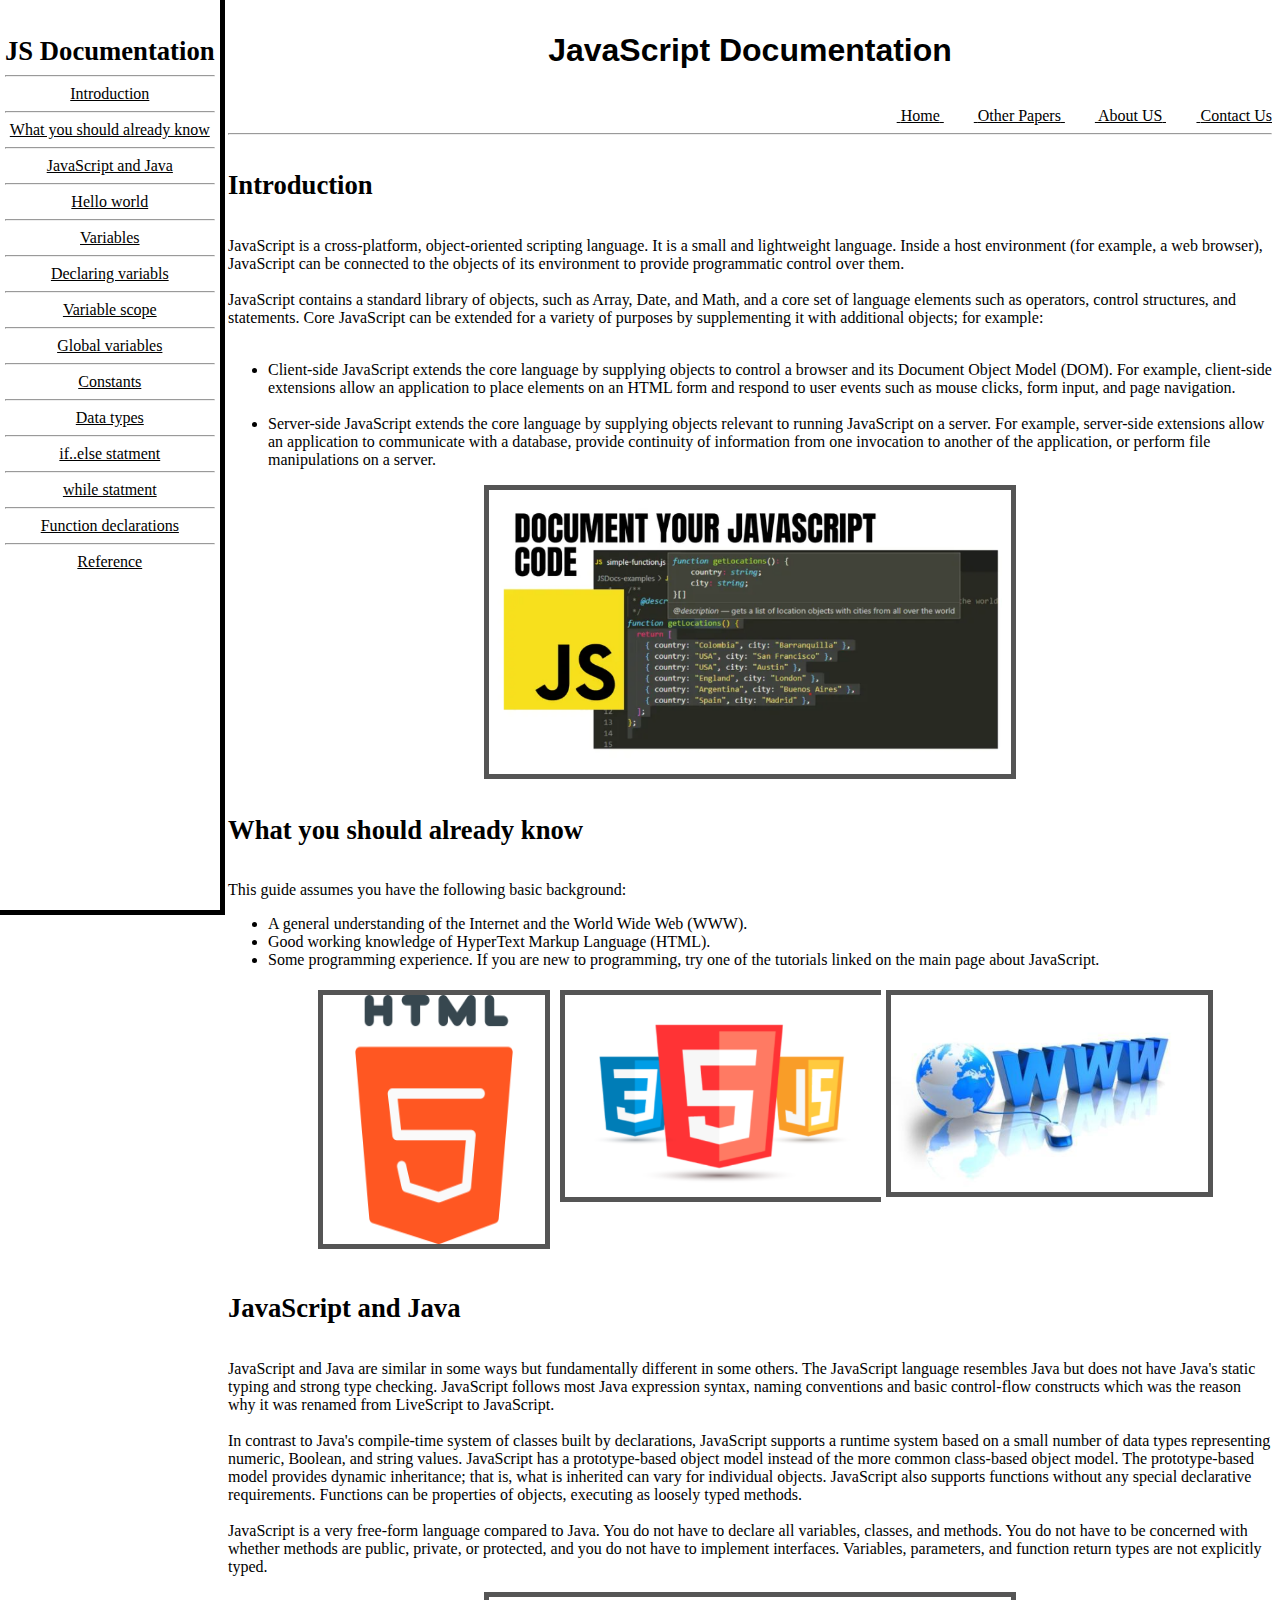
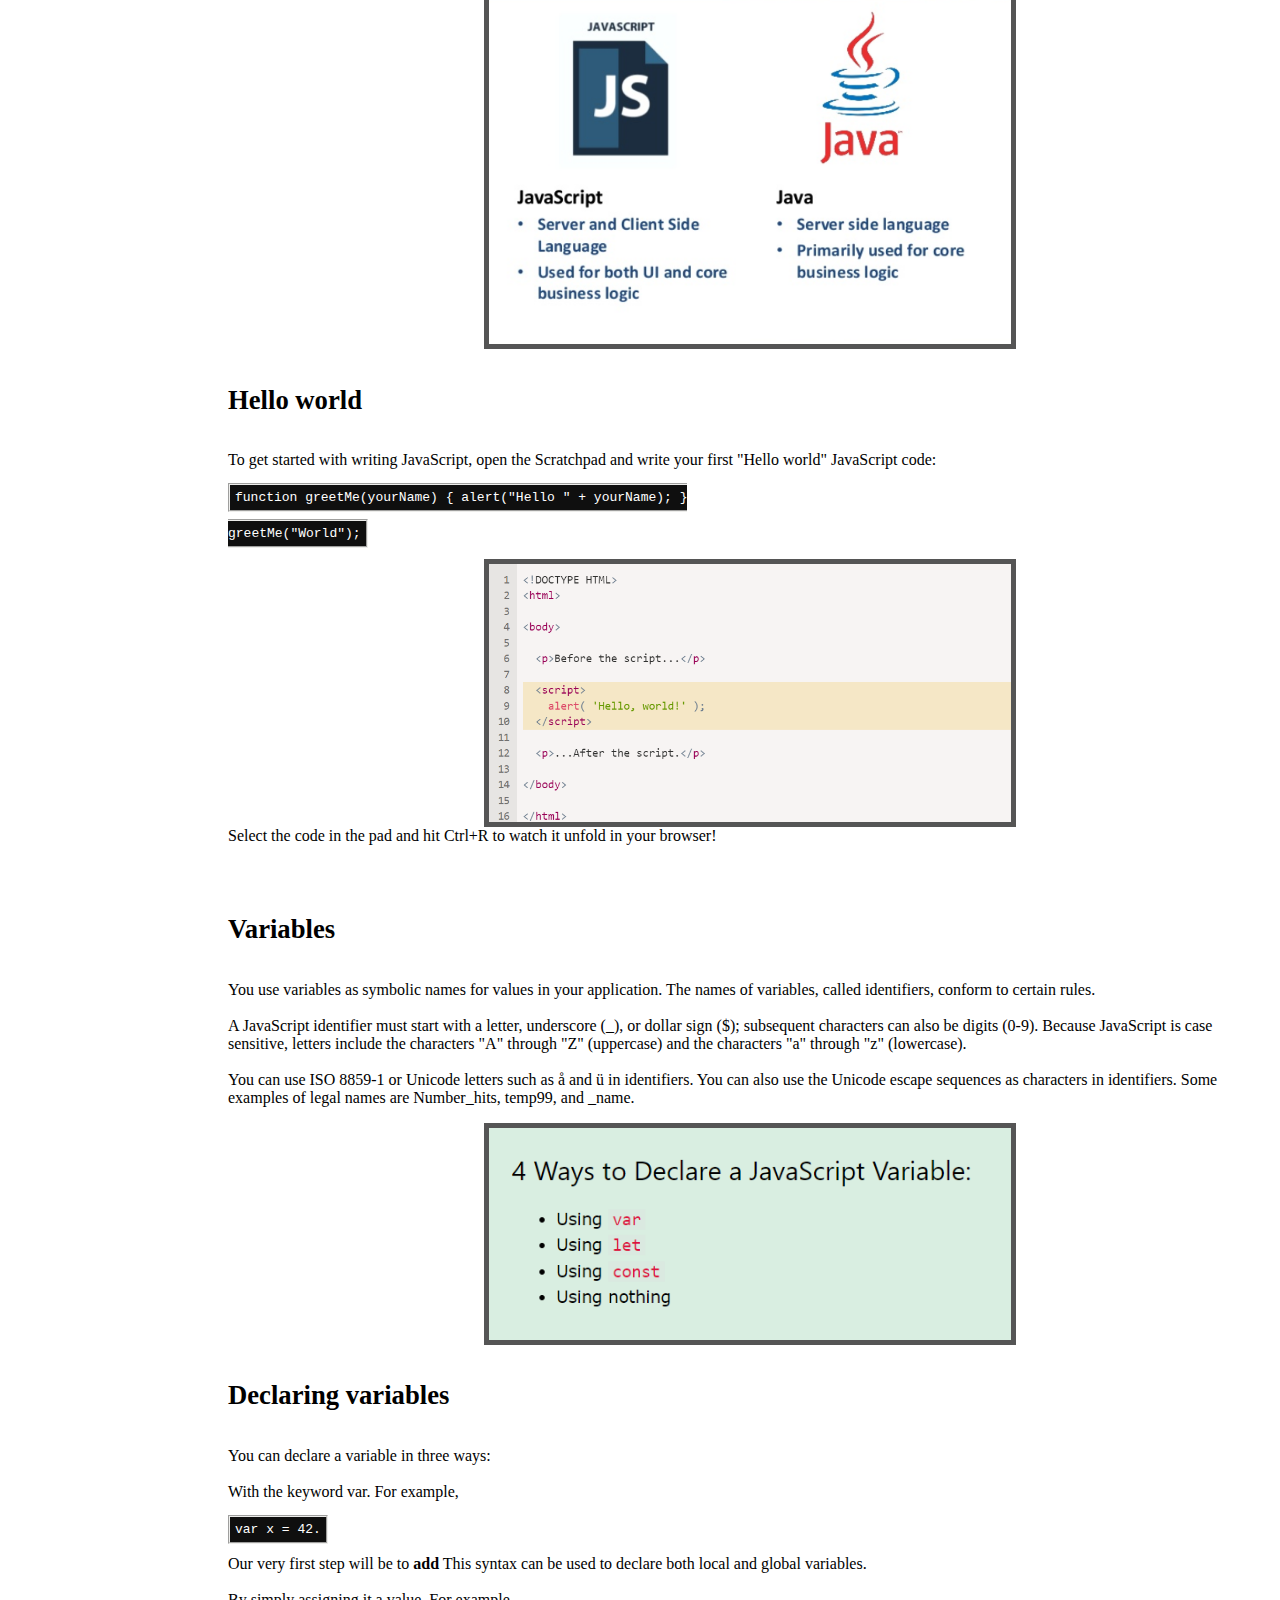
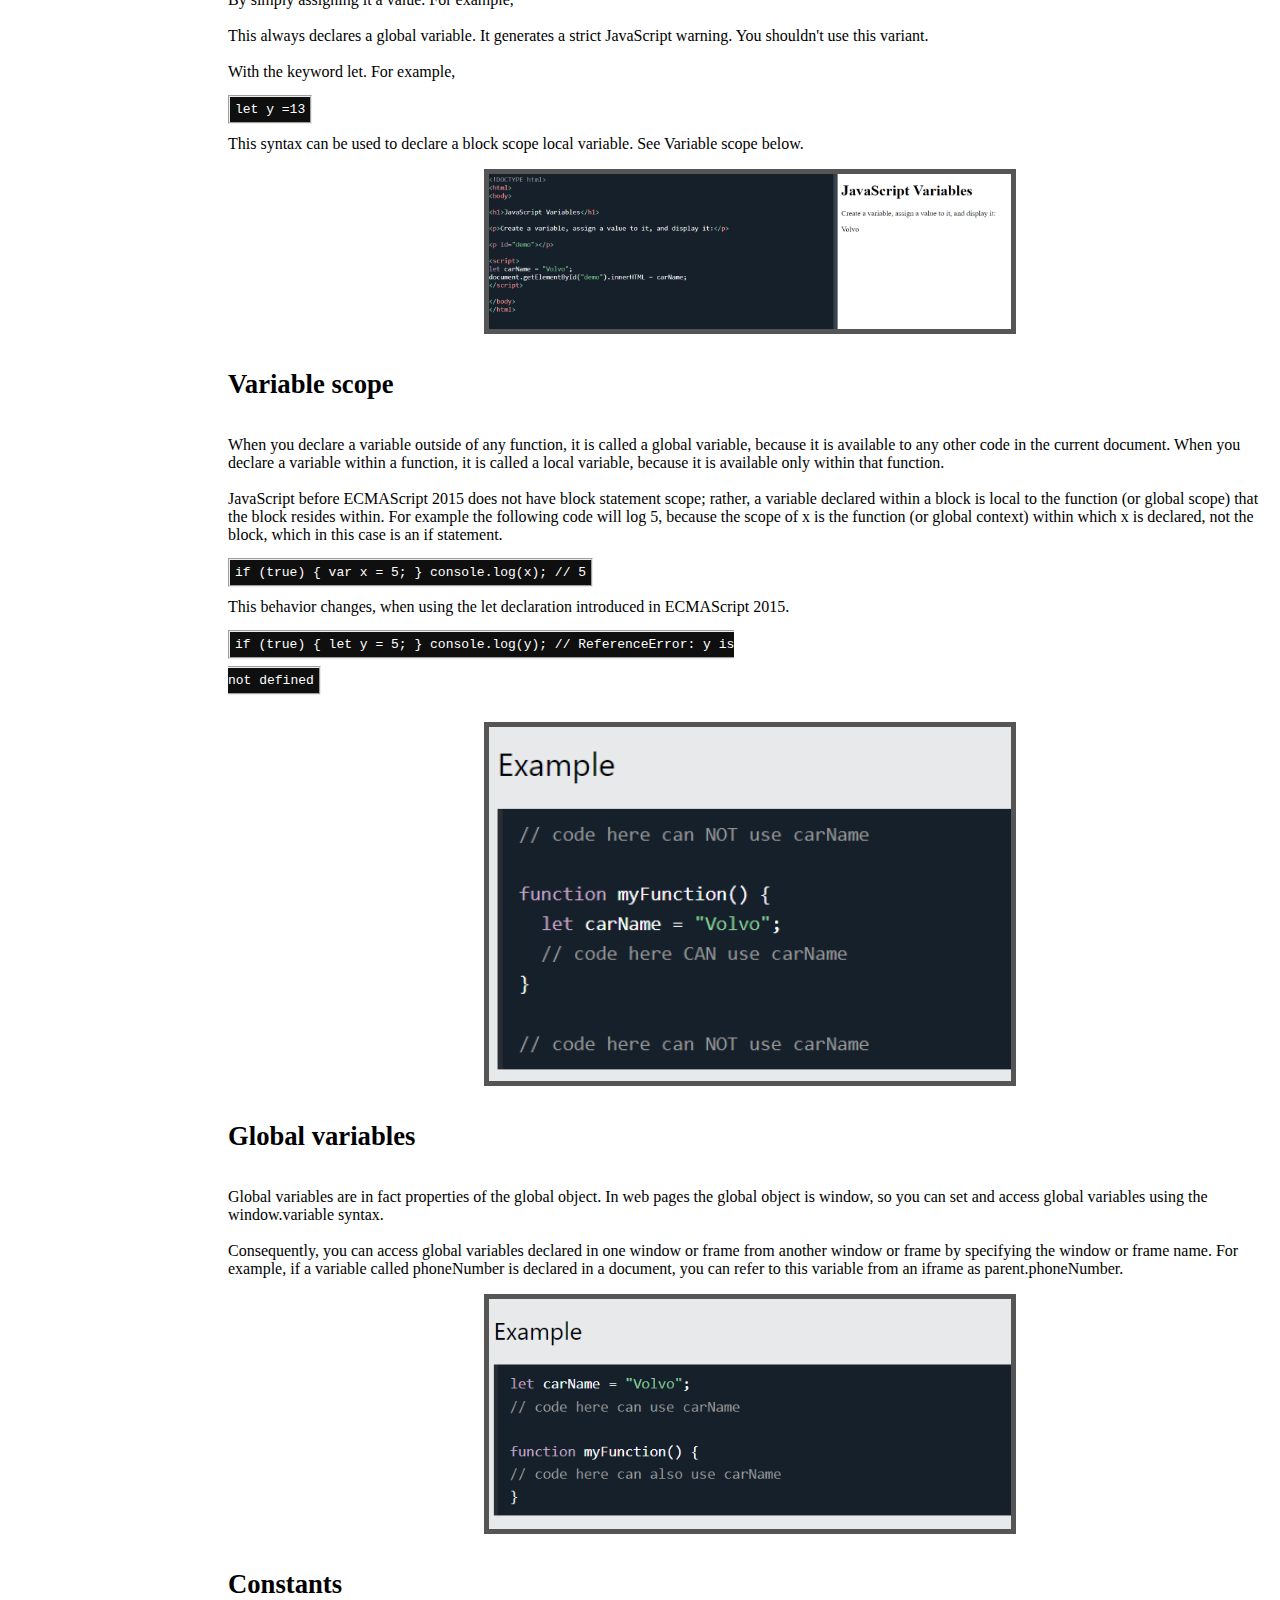
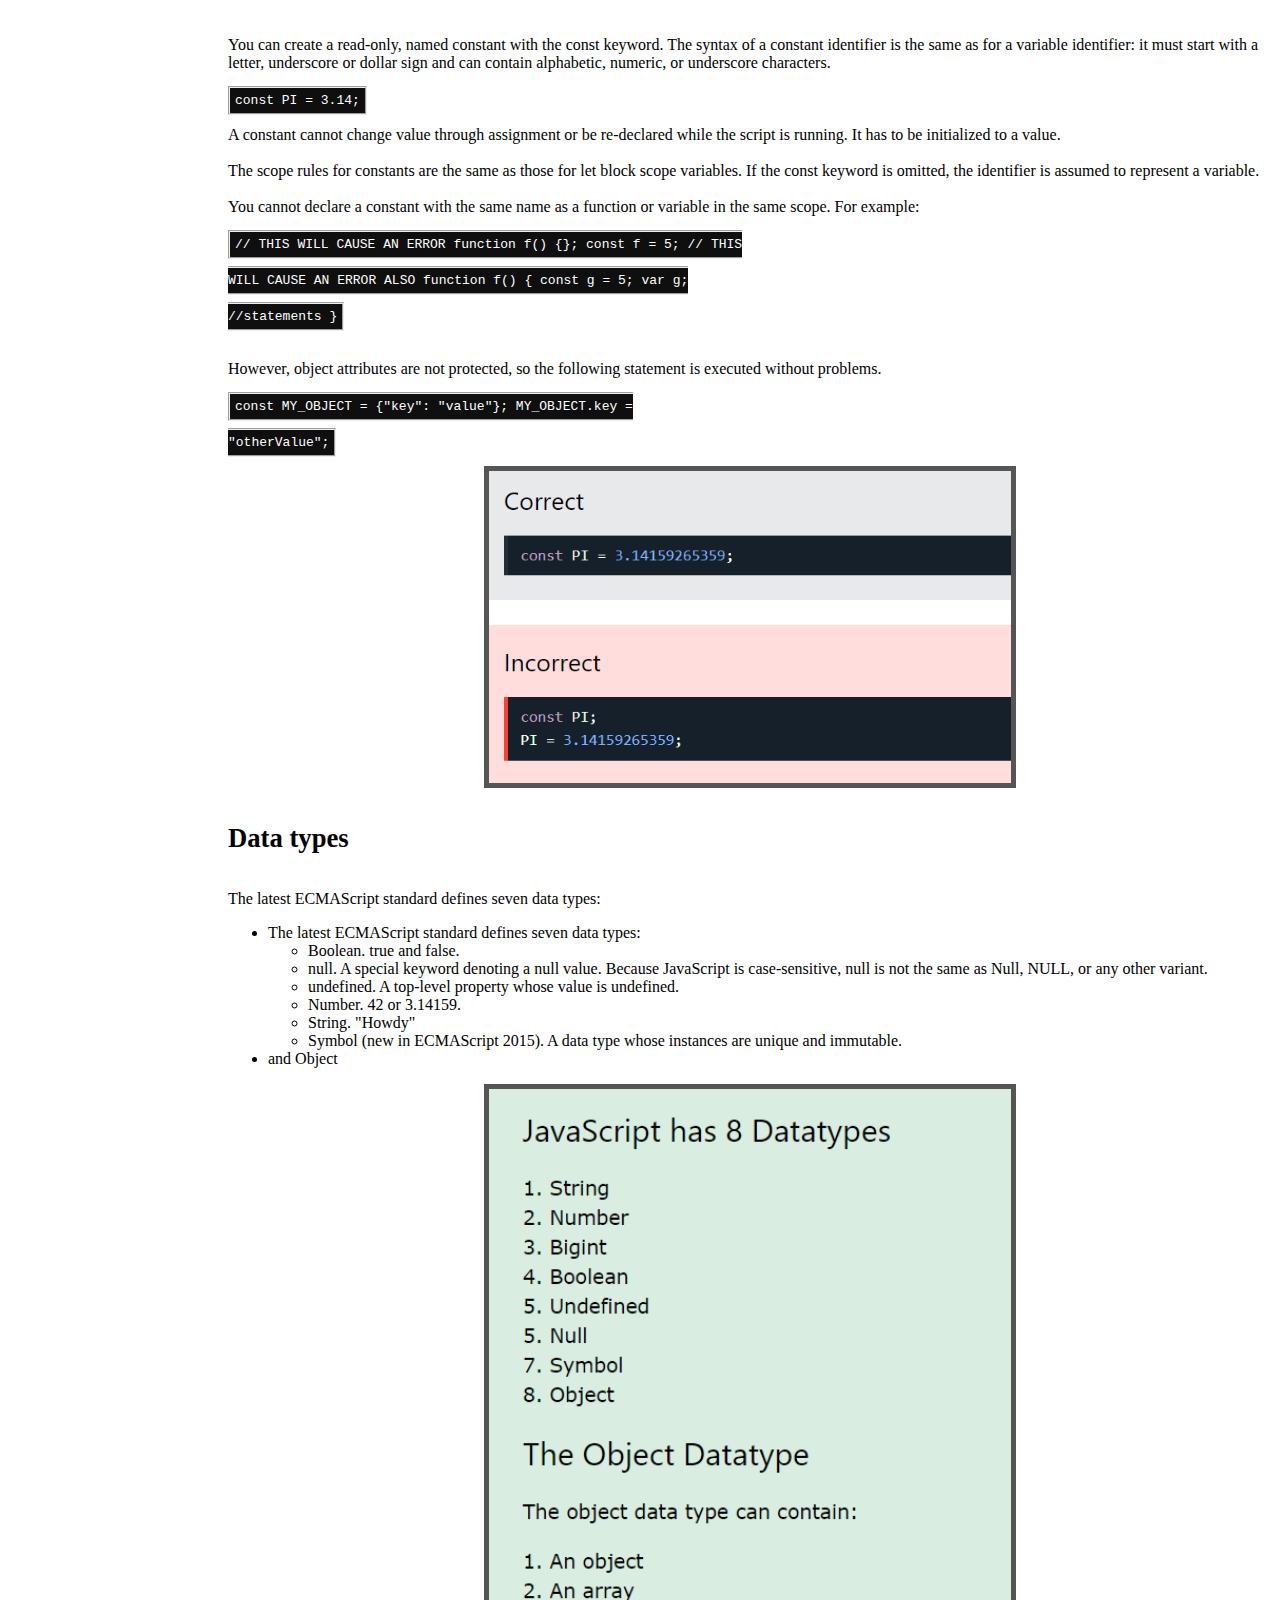
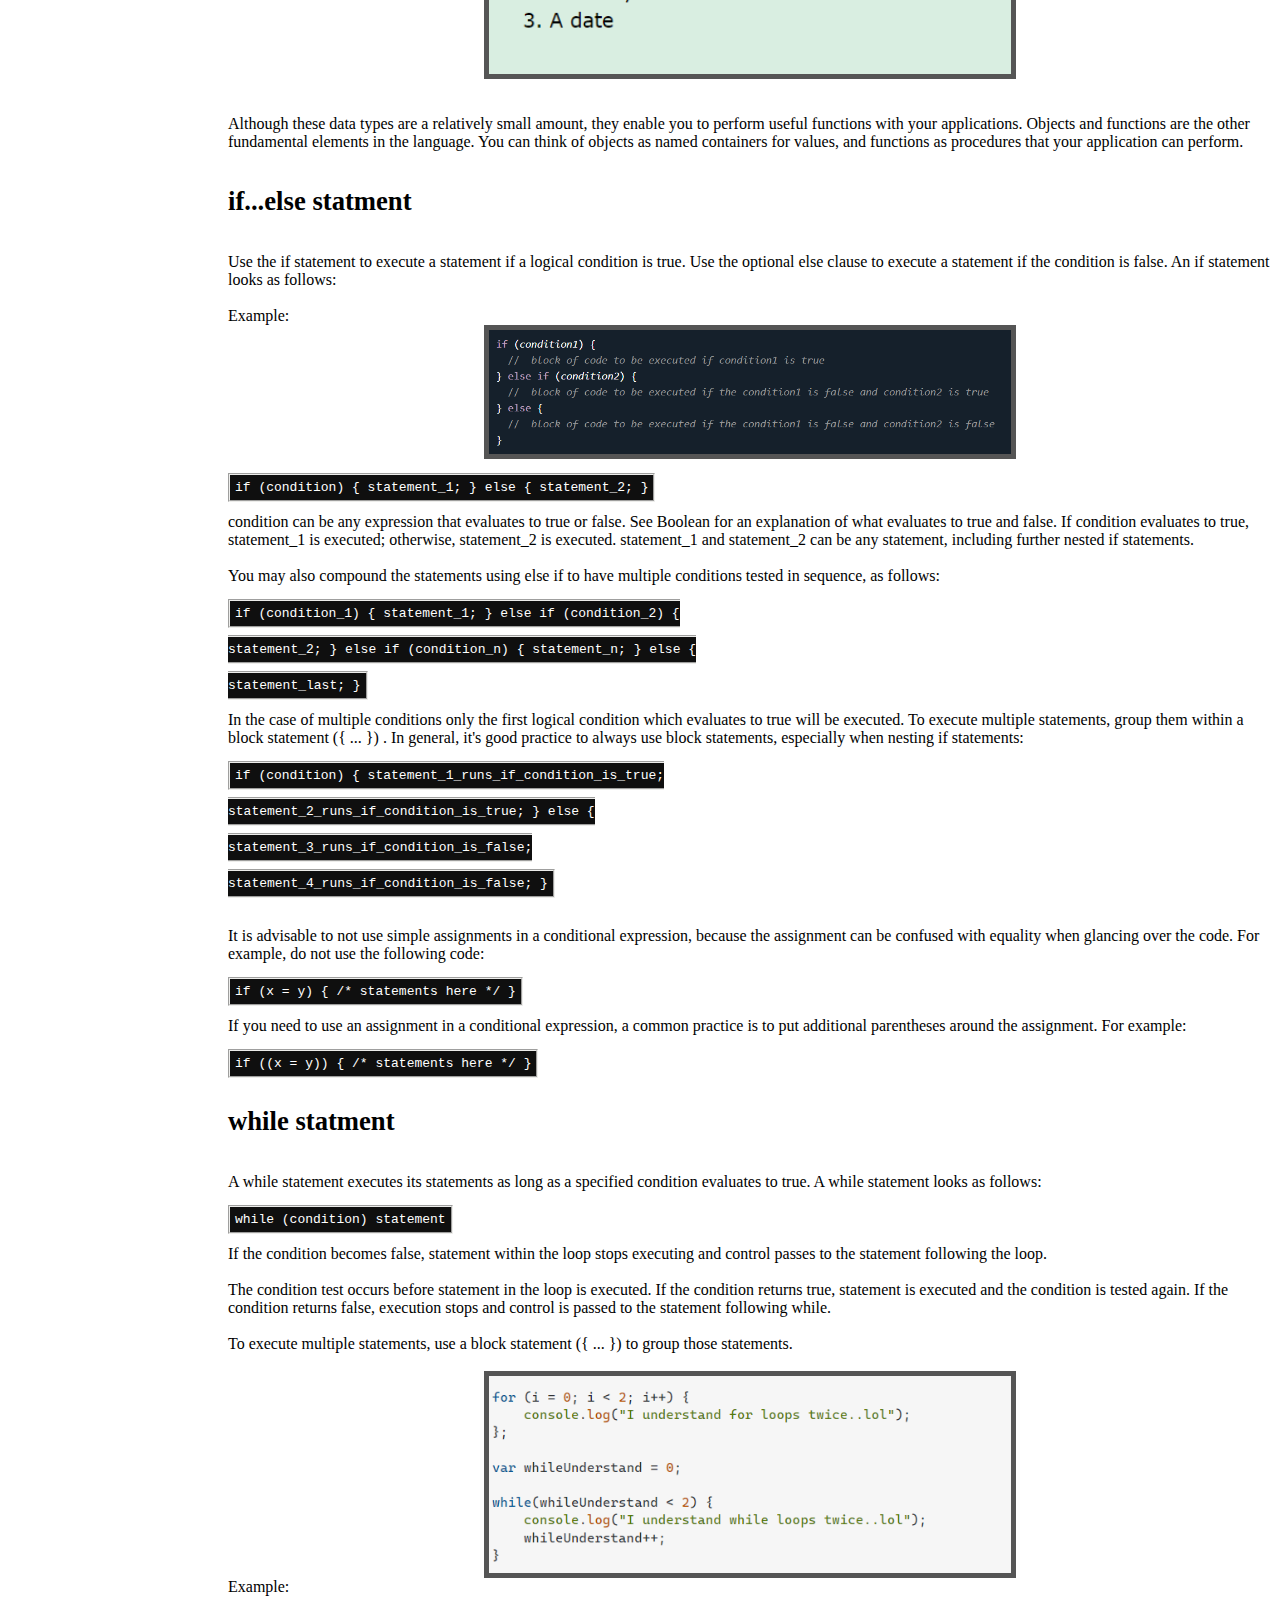
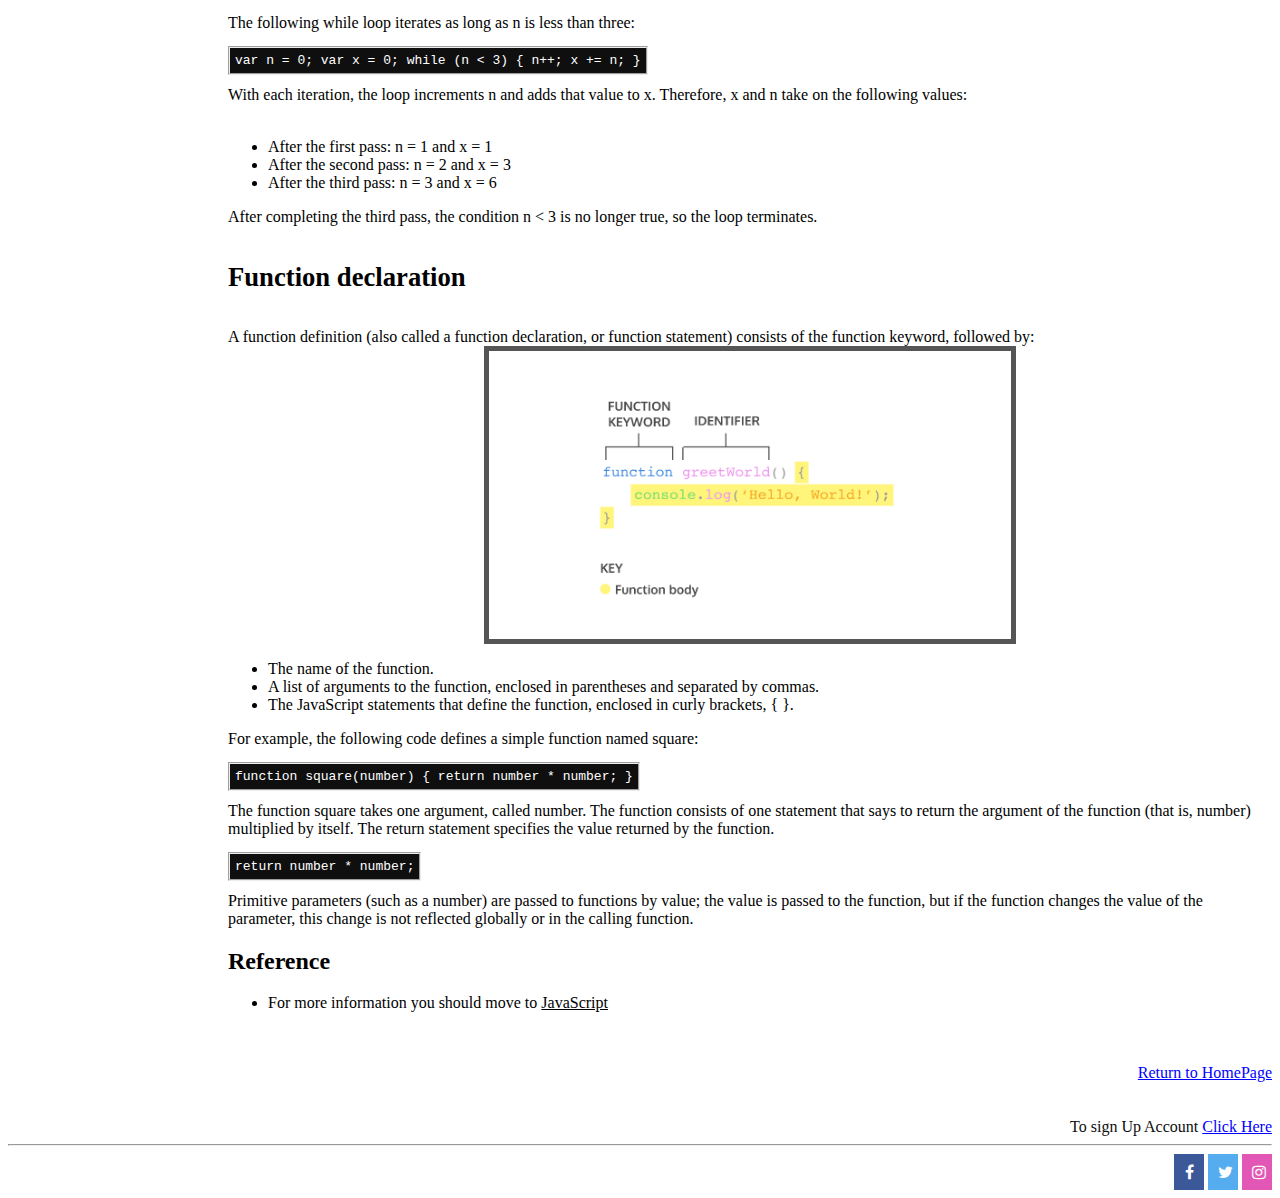
<file: tech/index.html>
<!DOCTYPE html>
<html lang="en">
  <head>
    <meta charset="UTF-8" />
    <link rel="stylesheet" href="1.css" />
    <link rel="stylesheet" href="https://cdnjs.cloudflare.com/ajax/libs/font-awesome/4.7.0/css/font-awesome.min.css">
    <title>Technical Documentation Page</title>
  </head>
    <body>
    
      <nav id="navbar">
        <header><br /><b>JS Documentation</b></header>
          <section>
            <hr />
              <a href="#introduction" class="nav-link">Introduction</a><br />
            <hr />
        	    <a href="#what_you_should_already_know" class="nav-link">What you should already know</a><br />
            <hr />
              <a href="#javaScript_and_java" class="nav-link">JavaScript and Java</a><br />
            <hr />
              <a href="#hello_world" class="nav-link">Hello world</a><br />
            <hr />
              <a href="#variables" class="nav-link">Variables</a><br />
            <hr />
              <a href="#declaring_variables" class="nav-link">Declaring variabls</a><br />
            <hr />
      <a href="#variable_scope" class="nav-link">Variable scope</a>
      <br />
      <hr />
      <a href="#global_variables" class="nav-link">Global variables</a><br />
      <hr />
      <a href="#constants" class="nav-link">Constants</a><br />
      <hr />
      <a href="#data_types" class="nav-link">Data types</a><br />
      <hr />
      <a href="#if...else_statment" class="nav-link">if..else statment</a><br />
      <hr />
      <a href="#while_statment" class="nav_link">while statment</a><br />
      <hr />
      <a href="#function_declarations" class="nav-link">Function declarations</a><br />
      <hr />
      <a href="#Reference" class="nav-link">Reference</a><br />

    </nav>
      </section>
      
      
    <main id="main-doc">
      <section>
        <header><h3 style="text-align: center; font-family:'Gill Sans', 'Gill Sans MT', Calibri, 'Trebuchet MS', sans-serif; font-size:xx-large;">JavaScript Documentation</h3></header>
        <div>
          <a href="indexx.html" class="current">
            <span class="inner-items">
              <span class="menu_icon_wrapper">
                <i class="menu_icon null fa"></i>
              </span>
              <span class="item_text">Home</span>        
            </span>
            <Span class="plus"></Span>
          </a>
    
          <a href="index.html" class="current">
            <span class="inner-items">
              <span class="menu_icon_wrapper">
                <i class="menu_icon null fa"></i>
              </span>
              <span class="item_text">Other Papers</span>
            </span>
            <Span class="plus"></Span>
          </a>
    
          <!-- <a href="https://pucit.edu.pk/" class="current">
            <span class="inner-items">
              <span class="menu_icon_wrapper">
                <i class="menu_icon null fa"></i>
              </span>
              <span class="item_text">Academic</span>
            </span>
            <Span class="plus"></Span>
          </a>
        -->
          <a href="aboutus.html" class="current">
            <span class="inner-items">
              <span class="menu_icon_wrapper">
                <i class="menu_icon null fa"></i>
              </span> 
              <span class="item_text">About US</span>
            </span>
            <Span class="plus"></Span>
          </a>
    
          <a href="contact.html" class="current">
            <span class="inner-items">
              <span class="menu_icon_wrapper">
                <i class="menu_icon null fa"></i>
              </span>
              <span class="item_text">Contact Us</span>
            </span>
            <Span class="plus"></Span>
          </a>
    </div>
    <hr>
      </section>
      <section class="main-section" id="introduction">
        <header><h4>Introduction</h4></header>
        <p>
          JavaScript is a cross-platform, object-oriented scripting language. It is a small and lightweight language. Inside a host environment
          (for example, a web browser), JavaScript can be connected to the objects of its environment to provide programmatic control over them.
          <br /><br />
          JavaScript contains a standard library of objects, such as Array, Date, and Math, and a core set of language elements such as operators,
          control structures, and statements. Core JavaScript can be extended for a variety of purposes by supplementing it with additional objects; for example:
          <br /><br />

          <ul>
            <li>
               Client-side JavaScript extends the core language by supplying objects to control a browser and its Document Object Model (DOM).
               For example, client-side extensions allow an application to place elements on an HTML form and respond to user events such as mouse clicks, form input, 
               and page navigation.

            </li>
          <br />
            <li>
              Server-side JavaScript extends the core language by supplying objects relevant to running JavaScript on a server. For example, server-side extensions
              allow an application to communicate with a database, provide continuity of information from one invocation to another of the application, or perform 
              file manipulations on a server.

            </li>
          </ul>

        </p>

        <img src="intro.j.png" alt="introduction_to_java"  class="center" style="  border: 5px solid #555; >
      </section>
      <section class="main-section" id="what_you_should_already_know">
        <header><h4>What you should already know</h4></header>
        <p>
          This guide assumes you have the following basic background:
        </p>
        <ul>
          <li>
            A general understanding of the Internet and the World Wide Web (WWW).

          </li>
          <li>
            Good working knowledge of HyperText Markup Language (HTML).
          </li>
          <li>
            Some programming experience. If you are new to programming, try one of the tutorials linked on the main page about JavaScript.

          </li>
        </ul>

      
        <div class="row">
          
          <div class="column">
            <img src="html-5.png" alt="html" style="height: 249px; width: 70%">
          </div>
          <div class="column">
            <img src="java.png" alt="aboutjava" style="width:100%">
          </div>
          <div class="column">
            <img src="www.png" alt="WWW" style="width:100%">
          </div>
        </div>

      </section>
      <section class="main-section" id="javaScript_and_java">
        <header><h4>JavaScript and Java</h4></header>
        <p>
          JavaScript and Java are similar in some ways but fundamentally different in some others. The JavaScript language resembles Java but does not have
           Java's static typing and strong type checking. JavaScript follows most Java expression syntax, naming conventions and basic control-flow constructs 
           which was the reason why it was renamed from LiveScript to JavaScript.
           <br /><br />
           In contrast to Java's compile-time system of classes built by declarations, JavaScript supports a runtime system based on a small number of data types
           representing numeric, Boolean, and string values. JavaScript has a prototype-based object model instead of the more common class-based object model.
           The prototype-based model provides dynamic inheritance; that is, what is inherited can vary for individual objects. JavaScript also supports functions without
           any special declarative requirements. Functions can be properties of objects, executing as loosely typed methods.
           <br /><br />
           JavaScript is a very free-form language compared to Java. You do not have to declare all variables, classes, and methods. You do not have to be concerned with
            whether methods are public, private, or protected, and you do not have to implement interfaces. Variables, parameters, and function return types are not 
            explicitly typed.

        </p>

        <img src="diff.png" alt="difference_in_java_and_javascript"class="center" />
      </section>

      <section class="main-section" id="hello_world">
        <header><h4>Hello world</h4></header>
        <p>
          To get started with writing JavaScript, open the Scratchpad and write your first "Hello world" JavaScript code:
          <br /><br />
          <code>function greetMe(yourName) { alert("Hello " + yourName); }<br /><br />
            greetMe("World");
            </code><br /><br />

            <img src="hello.png" class="center" />

            Select the code in the pad and hit Ctrl+R to watch it unfold in your browser!
            
        </p><br />

      </section>

      <section class="main-section" id="variables"">
        <header><h4>Variables</h4></header>
        <p>
          You use variables as symbolic names for values in your application. The names of variables, called identifiers, conform to certain rules.
          <br /><br />
          A JavaScript identifier must start with a letter, underscore (_), or dollar sign ($); subsequent characters can also be digits (0-9).
           Because JavaScript is case sensitive, letters include the characters "A" through "Z" (uppercase) and the characters "a" through "z" (lowercase).
           <br /><br />

           You can use ISO 8859-1 or Unicode letters such as å and ü in identifiers. You can also use the Unicode escape sequences as characters in identifiers.
           Some examples of legal names are Number_hits, temp99, and _name.

        </p>

        <img src="variables.png" alt="variable" class="center" />
      </section>

      <section class="main-section" id="declaring_variables">
        <header><h4>Declaring variables</h4></header>
        <p>
          You can declare a variable in three ways:
<br /><br />
With the keyword var. For example,<br /><br />
          <code>var x = 42.</code><br /><br />
          Our very first step will be to <b>add</b> 
          
          This syntax can be used to declare both local and global variables.<br /><br />
          By simply assigning it a value. For example,
          <br /><br />
          
          This always declares a global variable. It generates a strict JavaScript warning. You shouldn't use this variant.
          <br /><br />
            With the keyword let. For example, 
          <br /><br />
          <code>let y =13</code><br /><br />
          This syntax can be used to declare a block scope local variable. See Variable scope below.

         <!--  <a href="https://en.wikipedia.org/wiki/Square_number"
            >perfect square</a
          >, so we do not need to calculate anything. Instead, we find our
          answer to be:<br /><br />
          <code>x = 3</code> -->
        </p>
        <img src="declaring-variable.png" alt="declaring_variables_in_javascript" class="center" style="  border: 5px solid #555;  "/>
      </section>
      <section class="main-section" id="variable_scope">
        <header><h4>Variable scope</h4></header>
        <p>
          When you declare a variable outside of any function, it is called a global variable, because it is available to any other code in the current document.
           When you declare a variable within a function, it is called a local variable, because it is available only within that function.
          <br /><br />

          JavaScript before ECMAScript 2015 does not have block statement scope; rather, a variable declared within a block is local to the function (or global scope) 
          that the block resides within. For example the following code will log 5, because the scope of x is the function (or global context) within which x is declared,
           not the block, which in this case is an if statement.

          <br /><br />
          <code>if (true) { var x = 5; } console.log(x); // 5
          </code><br /><br />
          This behavior changes, when using the let declaration introduced in ECMAScript 2015.

          <br /><br />
          <code>if (true) { let y = 5; } console.log(y); // ReferenceError: y is
          <br /><br />not defined</code>
            <br /><br />
        
        </p>

        <img src="var_scope.png" alt="variable_Scope" class="center" />
       </section>

      <section class="main-doc" id="global_variables" >
        <header><h4>Global variables</h4></header>

        <p>Global variables are in fact properties of the global object. In web pages the global object is window, so you can set and access global variables using the window.variable syntax.
          <br /><br />
          Consequently, you can access global variables declared in one window or frame from another window or frame by specifying the window or frame name. For example, if a variable called phoneNumber is declared in a document, you can refer to this variable from an iframe as parent.phoneNumber.

        </p>

        <img src="global_java.png" alt="global_variable_scope" class="center" />
      </section>

      <section class="main-doc" id="constants">
        <header><h4>Constants</h4></header>
        <p>You can create a read-only, named constant with the const keyword. The syntax of a constant identifier is the same as for a variable identifier: it must start with a letter, underscore or dollar sign and can contain alphabetic, numeric, or underscore characters.
          <br /><br />

          <code>const PI = 3.14;</code>
          <br /><br />
          A constant cannot change value through assignment or be re-declared while the script is running. It has to be initialized to a value.
          <br /><br />
          The scope rules for constants are the same as those for let block scope variables. If the const keyword is omitted, the identifier is assumed to represent a variable.
          <br /><br />
          You cannot declare a constant with the same name as a function or variable in the same scope. For example:
          <br /><br />

          <code>// THIS WILL CAUSE AN ERROR function f() {}; const f = 5; // THIS <br /><br />
            WILL CAUSE AN ERROR ALSO function f() { const g = 5; var g; <br /><br />
            //statements }</code> <br /><br /><br />

            However, object attributes are not protected, so the following statement is executed without problems.
          <br /><br />
          <code>const MY_OBJECT = {"key": "value"}; MY_OBJECT.key = <br /><br />
            "otherValue";</code>
        </p>

        <img src="constant.png" alt="constants" class="center" />
      </section>

      <section class="main-doc" id="data_types">
        <header><h4>Data types</h4></header>

        <p>The latest ECMAScript standard defines seven data types:
          
          <ul>
            <li>
              The latest ECMAScript standard defines seven data types:
            </li>

            <ul>
              <li>
                Boolean. true and false.
              </li>

              <li>
                null. A special keyword denoting a null value. Because JavaScript is case-sensitive, null is not the same as Null, NULL, or any other variant.
              </li>

              <li>
                undefined. A top-level property whose value is undefined.
              </li>

              <li>
                Number. 42 or 3.14159.
              </li>

              <li>
                String. "Howdy"
              </li>

              <li>
                Symbol (new in ECMAScript 2015). A data type whose instances are unique and immutable.
              </li>
            </ul>

            <li>
              and Object
            </li>
            
          </ul>
                  
          <img src="data_types.png" alt="data_types" class="center" />
            <br /> <br />
           Although these data types are a relatively small amount, they enable you to perform useful functions with your applications. Objects and functions are the
           other fundamental elements in the language. You can think of objects as named containers for values, and functions as procedures that your application can 
           perform.
        </p>

      </section>

      <section class="main-doc" id="if...else_statment">
        <header><h4>if...else statment</h4></header>

        <p>
          Use the if statement to execute a statement if a logical condition is true. Use the optional else clause to execute a statement if the condition is false. 
          An if statement looks as follows:
          <br /><br />
          Example:

          <img src="if_else.png" alt="if-else" class="center" />

          <br />
          <code>
            if (condition) { statement_1; } else { statement_2; }
          </code>
          <br /><br />
          condition can be any expression that evaluates to true or false. See Boolean for an explanation of what evaluates to true and false. If condition evaluates to
           true, statement_1 is executed; otherwise, statement_2 is executed. statement_1 and statement_2 can be any statement, including further nested if statements.
          <br /><br />
          You may also compound the statements using else if to have multiple conditions tested in sequence, as follows:
          <br /><br />
          <code>
            if (condition_1) { statement_1; } else if (condition_2) { <br /><br />
              statement_2; } else if (condition_n) { statement_n; } else { <br /><br />
              statement_last; }<br />
          </code>
          <br />
          In the case of multiple conditions only the first logical condition which evaluates to true will be executed. To execute multiple statements, group them within
           a block statement ({ ... }) . In general, it's good practice to always use block statements, especially when nesting if statements:
          <br /><br />          
           <code>
            if (condition) { statement_1_runs_if_condition_is_true; <br /><br />
              statement_2_runs_if_condition_is_true; } else { <br /><br />
              statement_3_runs_if_condition_is_false; <br /><br />
              statement_4_runs_if_condition_is_false; } <br />
           </code>
           <br /><br />
           It is advisable to not use simple assignments in a conditional expression, because the assignment can be confused with equality when glancing over the code.
            For example, do not use the following code: <br /><br />
            <code>
              if (x = y) { /* statements here */ }
            </code>
            <br /><br />

            If you need to use an assignment in a conditional expression, a common practice is to put additional parentheses around the assignment. For example:
            <br /><br />

            <code>
              if ((x = y)) { /* statements here */ }
            </code>
        </p>
      </section>
      <section class="main-doc" id="while_statment">
        <header><h4>while statment</h4></header>

        <p>
          A while statement executes its statements as long as a specified condition evaluates to true. A while statement looks as follows:
          <br /><br />
          <code>
            while (condition) statement
          </code>

          <br /><br />

          If the condition becomes false, statement within the loop stops executing and control passes to the statement following the loop.
          <br /><br />
          The condition test occurs before statement in the loop is executed. If the condition returns true, statement is executed and the condition is tested again. If the condition returns false, execution stops and control is passed to the statement following while.
          <br /><br />
          To execute multiple statements, use a block statement ({ ... }) to group those statements.
          <br /><br />

          <img src="while.png" alt="while-statment" class="center" />
          Example:
          <br /><br />
          The following while loop iterates as long as n is less than three:
          <br /><br />

          <code>
            var n = 0; var x = 0; while (n < 3) { n++; x += n; }
          </code>

          <br /><br />
          With each iteration, the loop increments n and adds that value to x. Therefore, x and n take on the following values:
          <br /><br />

          <ul>
            <li>
              After the first pass: n = 1 and x = 1
            </li>

            <li>
              After the second pass: n = 2 and x = 3
            </li>

            <li>
              After the third pass: n = 3 and x = 6
            </li>
          </ul>


          After completing the third pass, the condition n < 3 is no longer true, so the loop terminates.
        </p>
      </section>

      <section class="main-doc" id="function_declarations">
        <header><h4>Function declaration</h4></header>
        <p>
          A function definition (also called a function declaration, or function statement) consists of the function keyword, followed by:
          <img src="function_declaration.png" alt="function_declaration" class="center" />
             <ul>
              	<li>
              The name of the function.
              </li>

              <li>
              A list of arguments to the function, enclosed in parentheses and separated by commas.
              </li>

              <li>
              The JavaScript statements that define the function, enclosed in curly brackets, { }.
              </li>
          </ul>
          
          For example, the following code defines a simple function named square:
          <br /><br />
          <code>
            function square(number) { return number * number; }
          </code>

          <br /><br />
          The function square takes one argument, called number. The function consists of one statement that says to return the argument of the function (that is, number)
           multiplied by itself. The return statement specifies the value returned by the function.
          <br /><br />
          <code>
            return number * number;
          </code>

          <br/><br />
          Primitive parameters (such as a number) are passed to functions by value; the value is passed to the function, but if the function changes the value of the parameter, this change is not reflected globally or in the calling function.

        </p>

      </section>

      <!-- <section class="main-section" id="Reference">
        <header><b>Reference</b></header>
        <p>Coming Soon!</p>
        <p>Keep an eye out for new additions!</p>
      </section>
    -->
      <section class="main-section" id="Reference">
        <h2>Reference</h2>
       <!-- <p>Check out the following links for more information!</p> -->
        <ul>
          <li>
            For more information you should move to
            <a href="https://www.freecodecamp.org/learn/javascript-algorithms-and-data-structures/">JavaScript</a>
            
          </li>
          <!--
          <li>
            <a href="https://en.wikipedia.org/wiki/Algebra"
              >Wikipedia's Algebra page</a
            >
            for more general information.
          </li>
        </ul> -->
      </section>

      <br /><br />
    </main>
  </body>
 
  <div>
    <!--<a href="" style="color: blue;">Return to Project List</a> <br /> -->
    <a href="indexx.html" style="color: blue; align-self: hover;">Return to HomePage</a>
    <br /><br /><br />To sign Up Account
    <a href="form.html" style="color: blue;;"> Click Here</a>  
  </div>
  
  <footer>
  <hr />
  <a href="https://www.facebook.com/Acount.2k17/" class="fa fa-facebook"></a>
  <a href="https://twitter.com/_ShabanaAsif" class="fa fa-twitter"></a>
  <a href="https://www.instagram.com/meeri_duniya/?next=%2F" class="fa fa-instagram"></a>
  
  
</footer>
</html>
</file>
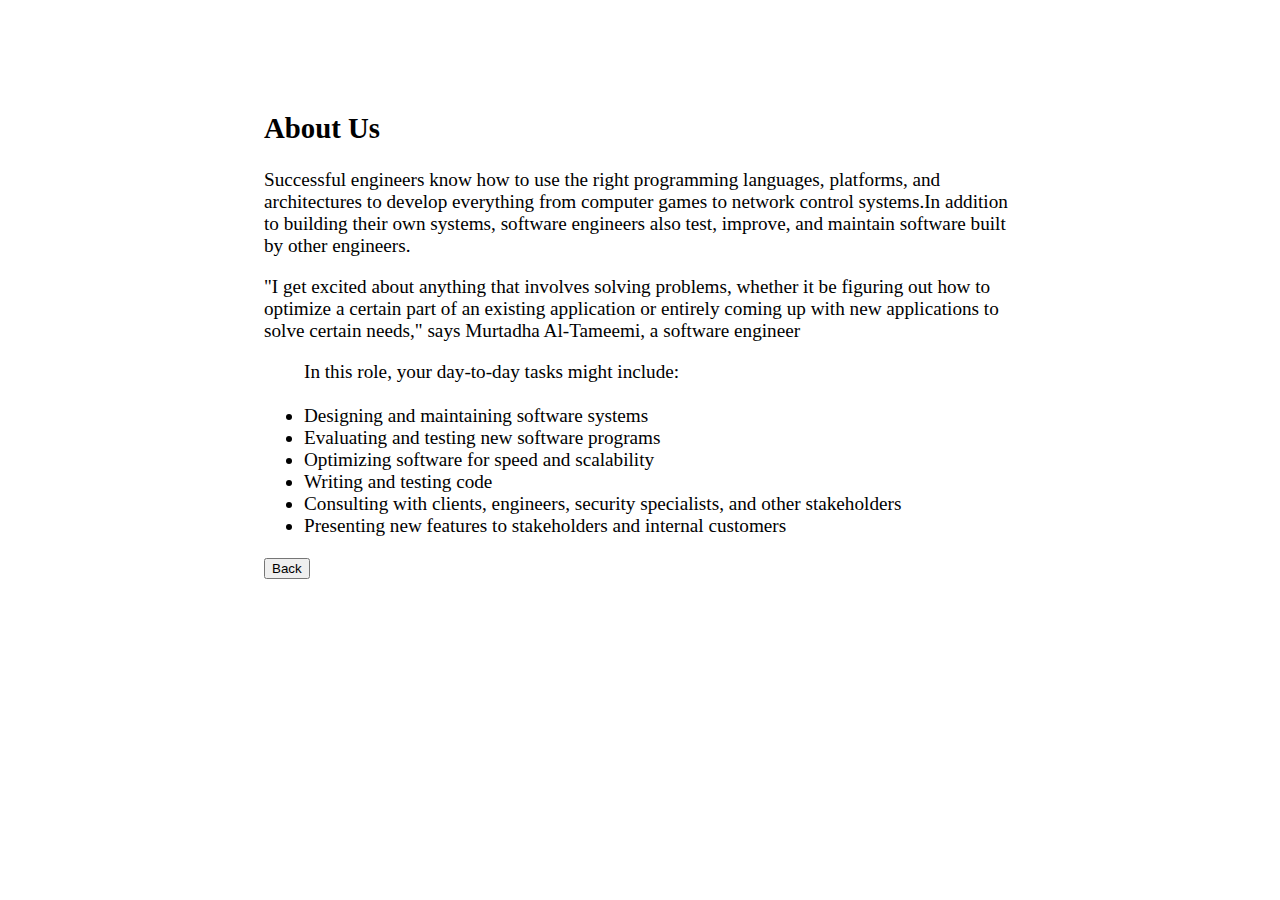
<file: tech/aboutus.html>
<!DOCTYPE html>
<html style=" padding-top:5%; padding-left: 20%; padding-right: 20%; font-size: larger; text-align: left; font-weight: 100; margin-top:24px; margin-bottom: 0%;">
    <h2>About Us</h2>
    <p>Successful engineers know how to use the right programming languages,
        platforms, and architectures to develop everything from computer games 
        to network control systems.In addition to building their own systems, software engineers also test, improve, and maintain software 
        built by other engineers. </p>

        <p>"I get excited about anything that involves solving problems, whether it be figuring out how to optimize a certain part of an
         existing application or entirely coming up with new applications to solve certain needs," says Murtadha Al-Tameemi, a software engineer</p>

         <ul>In this role, your day-to-day tasks might include:<br></br>
            <li>Designing and maintaining software systems</li>
            <li>Evaluating and testing new software programs</li>
            <li>Optimizing software for speed and scalability</li>
            <li> Writing and testing code</li>
            <li>Consulting with clients, engineers, security specialists, and other stakeholders</li>
            <li>Presenting new features to stakeholders and internal customers</li>
         </ul>

         <a href="indexx.html" style="color: blue; align-self: hover;"><Button>Back</Button></a>
         
</html>
</file>
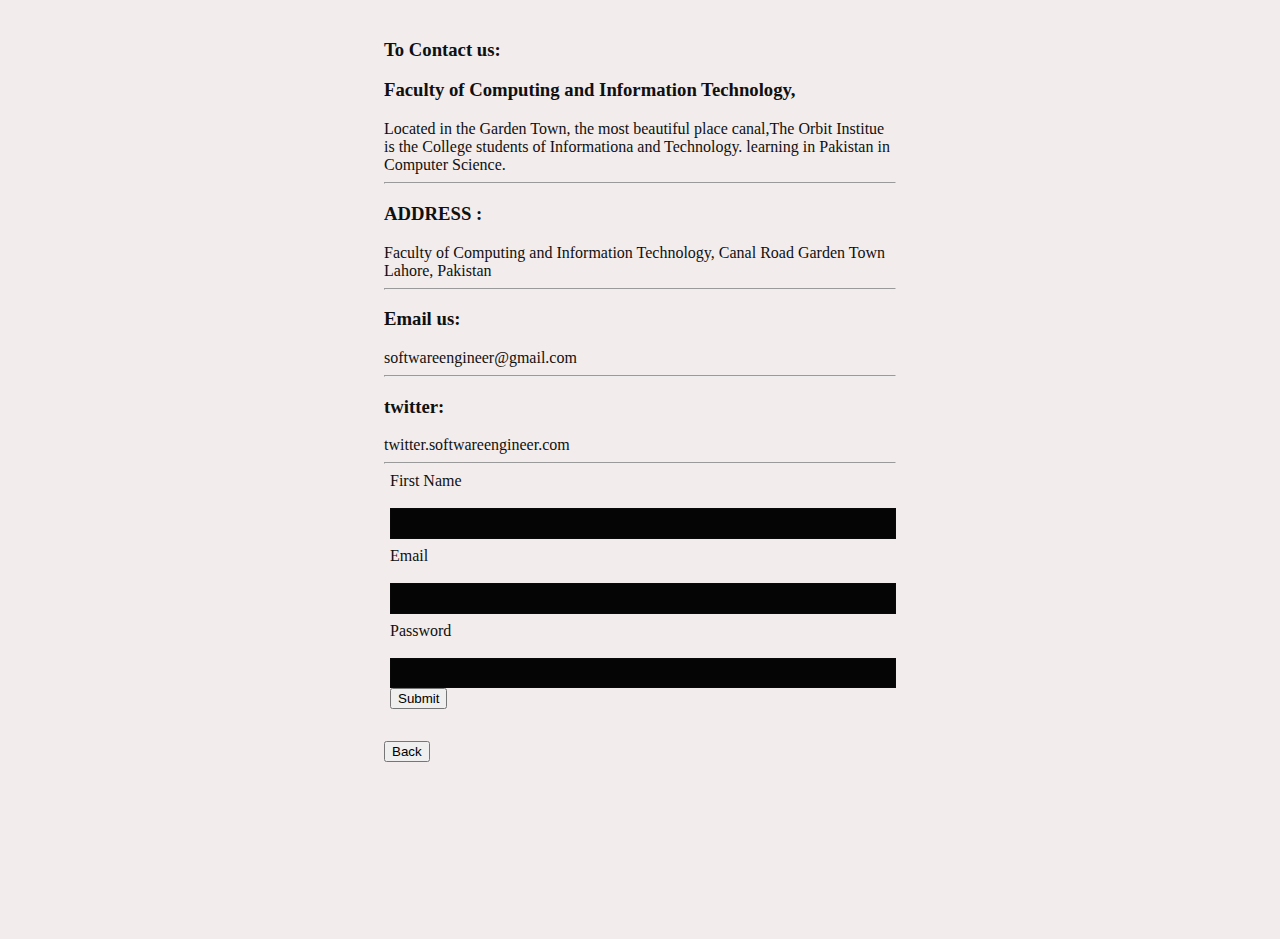
<file: tech/contact.html>
<!DOCTYPE html>
<html lang="en">
<head>
    <meta charset="UTF-8">
    <meta name="viewport" content="width=device-width, initial-scale=1.0">
    <title>Document</title>
    <link rel="stylesheet" href="style.css">    
</head>
<body>
    <html style=" padding-top:20px; padding-left: 30%; padding-right: 30%;" >
        <h3>To Contact us:</h3>
        <h3>
            Faculty of Computing and Information Technology, </h3>Located in the Garden Town, the most beautiful place canal,The Orbit Institue is the College students of 
            Informationa and Technology.
             learning in Pakistan in Computer Science.<hr>
        <h3>ADDRESS :</h3> Faculty of Computing and Information Technology, Canal Road Garden Town Lahore, Pakistan
            <hr>
    
            <h3>Email us:</h3>softwareengineer@gmail.com
            <hr>
            <h3>twitter:</h3>twitter.softwareengineer.com
            <hr>
    
            </html>
                <form action="" style>
                    <label>First Name</label>
                    <input type="text" name="user-name">

                    <label>Email</label>
                    <input type="email" name="email">
                    <br />
            
                    <label>Password</label>
                    <input type="password" name="password">
                    <br />

                    <button>Submit</button>

                  
                </form>
            <a href="indexx.html" style="color: blue; align-self: hover;"><Button>Back</Button></a>
    
</body>
</file>
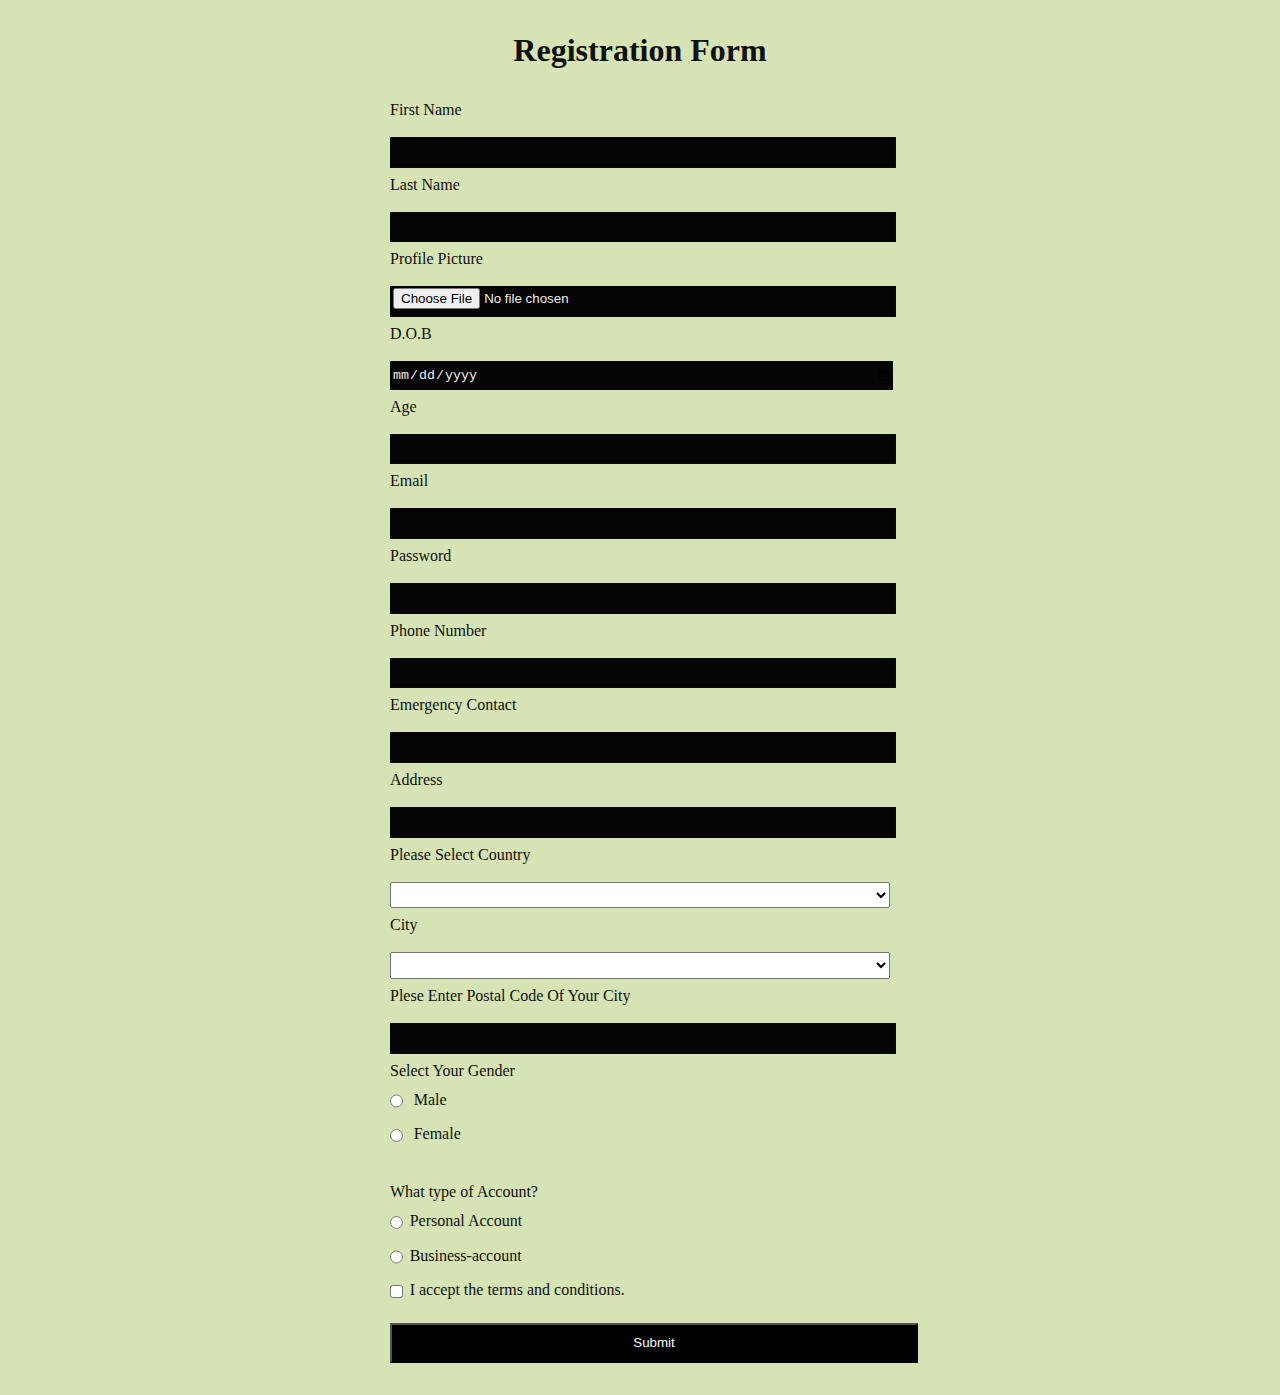
<file: tech/form.html>
<!DOCTYPE html>
<html lang="en">
    <head>
        <meta charset="UTF-8"></meta>
        <meta name="viewport"></meta>
        <meta name="description" content="Re Form"></meta>
        <link rel="stylesheet" href="style.css" />
        </head>

        <body style="background-color: rgb(214, 227, 181);" >
            <header>
              <h1 style="align-items: center;">Registration Form</h1>
            </header>

        <form>
            <label>First Name</label>
            <input type="text" name="user-name">
          
            <br />
            <label>Last Name</label>
            <input type="text" name="user-lastname">
            <br />
            <label>Profile Picture</label>
            <input type="file" id="profile-picture" name="file">
            
            <br />
            <label>D.O.B</label>
            <input type="date" name="date">
            <br />
            
            <label>Age</label>
            <input type="number" name="number">
            <br />

            <label>Email</label>
            <input type="email" name="email">
            <br />
            
            <label>Password</label>
            <input type="password" name="password">
            <br />

            <label>Phone Number</label>
            <input type="tel" name="telephone" >
            <br />

            <label>Emergency Contact</label>
            <input type="tel" name="telephone">
            <br />

            <label>Address</label>
            <input type="Location" name="Address">
            <br />

            <label>Please Select Country</label>
                <select>
                    <option></option>
                    <option>Pakistan</option>
                    <option>Bangladesh</option>
                    <option>China</option>
                    <option>Dubai</option>
                    <option>England</option>
                    <option>France</option>
                    <option>India</option>
                    <option>Unites States</option>
                    <option>United Kingdom</option>
                    <option>Saudia Arab</option>
                    <option>turkey</option>
                    <option>UAE</option>
                </select>
                <br />

            <label>City</label>
                <select>
                    <option></option>
                    <option>Lahore</option>
                    <option>Islamabad</option>
                    <option>Peshawar</option>
                    <option>Faisalabad</option>
                    <option>Karachi</option>
                    <option>Faizabad</option>
                    <option>Rawalpindi</option>
                </select>
            <br />
                
            <label>Plese Enter Postal Code Of Your City</label>
            <input type="number" name="postalcode" >
            <br />
           <!--  <label for="male"><input id="male" type="radio" name="account-type" class="inline" /> Male</label>
            <label for="female"><input id="female" type="radio" name="account-type" class="inline" /> Female</label> -->
            
            <label>Select Your Gender</label>
            <label for="male"><input id="male" type="radio" name="Account" class="inline">
            Male</label>

            <label for="female"><input id="female" type="radio" name="Account" class="inline">
            Female</label>
    <br /> 
            
            <label>What type of Account?</label>
            <label for="personal-account"><input id="personal-account" type="radio" name="account-type" class="inline" />Personal Account</label>
            <label for="business-account"><input id="business-account" type="radio" name="account-type" class="inline" />Business-account</label>
            <label for="terms-and-conditions" name="terms-and-conditions"></label>
            <input id="terms-and-conditions" type="checkbox" required name="terms-and-conditions" class="inline">I accept the terms and conditions<a>.</a>
            
            <br /><br />
            <button style="width: fit-content; background-color: black; color:white; width:33pc; height: 40px;">Submit</button>
            
            

        </form>
</body>
</html>
</file>
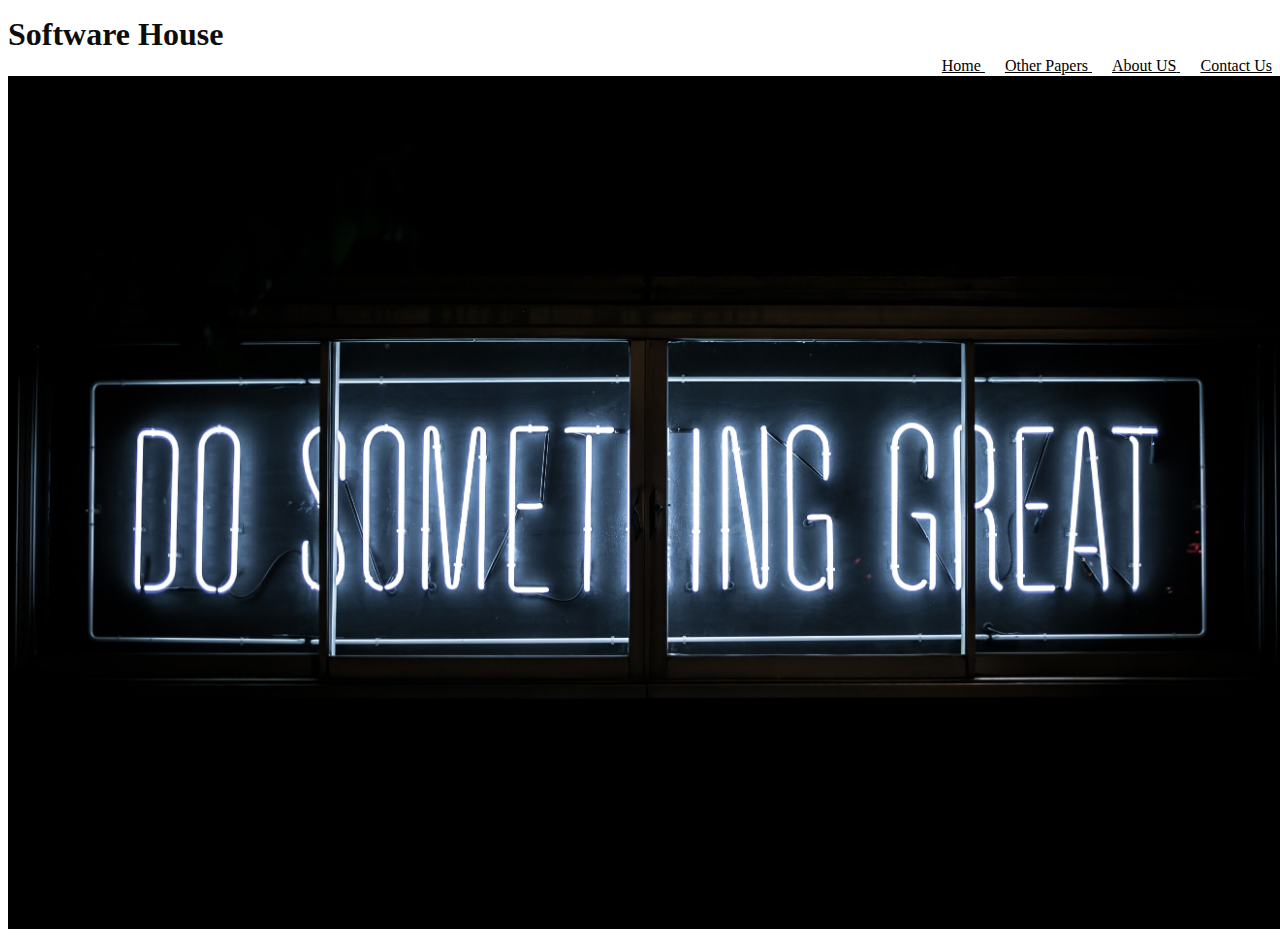
<file: tech/indexx.html>
<!DOCTYPE html>
<html lang="en" style="display: justify;">
  <head>
    <meta charset="UTF-8">
    <title>Home</title>
    <link rel="stylesheet" href="1.css" />
  </head>

  <body>
    <div>
      <ul class="nav-bar-nav navbar-nav-scroll">
    <a class="nav-link" href="charlesdeluvio-pjAH2Ax4uWk-unsplash.jpg"></a>
  </ul>
  </div>
    <div class="container">
      <h1 style="margin-top: 0%; margin-bottom: 0%; text-align: left;padding-top: 0px; border: 0;">Software House</h1>
      
      <div>
        <a href="indexx.html" class="current">
          <span class="inner-items">
            <span class="menu_icon_wrapper">
              <i class="menu_icon null fa"></i>
            </span>
            <span class="item_text">Home</span>        
          </span>
          <Span class="plus"></Span>
        </a>
  
        <a href="index.html" class="current">
          <span class="inner-items">
            <span class="menu_icon_wrapper">
              <i class="menu_icon null fa"></i>
            </span>
            <span class="item_text">Other Papers</span>
          </span>
          <Span class="plus"></Span>
        </a>
  
       <!-- <a href="https://pucit.edu.pk/" class="current">
          <span class="inner-items">
            <span class="menu_icon_wrapper">
              <i class="menu_icon null fa"></i>
            </span>
            <span class="item_text">Academic</span>
          </span>
          <Span class="plus"></Span>
        </a>
      -->
        <a href="aboutus.html" class="current">
          <span class="inner-items">
            <span class="menu_icon_wrapper">
              <i class="menu_icon null fa"></i>
            </span> 
            <span class="item_text">About US</span>
          </span>
          <Span class="plus"></Span>
        </a>
  
        <a href="contact.html" class="current">
          <span class="inner-items">
            <span class="menu_icon_wrapper">
              <i class="menu_icon null fa"></i>
            </span>
            <span class="item_text">Contact Us</span>
          </span>
          <Span class="plus"></Span>
        </a>
  </div>

        <img src="1.jpg" alt="coding" style="width: 100%;border-color: black;"/>
      </div>

      <!--
              <p>Welcome to our Software House.Here you should what your want to Develop, effecient work in specific time.Without any worry.
<div style="font-size: medium; color: black;">
        <ul class="nav nav-bar-nav navbar-right">
        <li1>SERVICES WE PROVIDE</li1>
          <li class="drop">APP Development</li>
          <li>Web Development</li>
          <li class="drop">UI/UX</li>
          <li class="drop">JavaScript</li>
        </ul>
          <img src="2.jpg" alt="web Development" style="width: 100%; height: fit-content;"/>
        
          
      </div> 
      <p>If you are looking for a effecient programmers or want to get your projects on time.Then, your stress is no more.</p>

    
      <input type="submit" value="Submit" />
    

    </section>
    -->
  </body>
</html>
</file>
<file: tech/1.css>
* {
    background-color: #ffffff;
  }
  a {
    color: #000000;
  }
  a:hover {
    background-color: #000000;
    color: #ffffff;
  }
  #navbar {
    border-style: solid;
    border-width: 5px;
    border-color: #000000;
    height: 100%;
    top: -5px;
    left: -5px;
    padding: 5px;
    text-align: center;
    color: #000000;
  }
  @media (min-width: 480px) {
    #navbar {
      position: fixed;
    }
  }

  main {
    margin-left: 220px;
    color: #000000;
  }
  header {
    font-size: 20pt;
  }
  code {
    background-color: #0f0f0f;
    border-style:groove;
    border-width: 2px;
    border-color: #fefefced;
    padding: 5px;
    color: white;
  }
  
.center{
  display: block;
  margin-left: auto;
  margin-right: auto;
  width: 50%;
  
}
.column {
  float: left;
  width: 30.33%;
  padding: 5px;
}
.row::after {
  content: "";
  clear: both;
  display: table;
}

.fa {
  padding: 10px;
  font-size: 20px;
  width: 10px;
  text-align: center;
  text-decoration: none;
}

/* Add a hover effect if you want */
.fa:hover {
  opacity: 0.7;

}

/* Set a specific color for each brand */

/* Facebook */
.fa-facebook {
  background: #3B5998;
  color: white;
}

/* Twitter */
.fa-twitter {
  background: #55ACEE;
  color: white;
}
.fa-instagram {
  background: #da29a2c9;
  color: white;
}
.fa-gmail {
  background: #d11c1c;
  color: #ffffff;
}
div{
  text-align: right;
  color: #0d0d0d;
}
section1{
    text-align: center;
    color: #0d0d0d;
  }
  img{
     border: 5px solid #555;
  }

  footer {
    text-align: right;
  }
</file>
<file: tech/style.css>
body {
    width: 100%;
    height: 100vh;
    margin: 0;
    background-color: #f3ecec;
    color: #0f1010;
    font-family: Tahoma;
    font-size: 16px;
  }
  
  h1 {
    margin: 1em auto;
    text-align: center;
  }

  h2{
    text-align: justify;
    font-size: 40px;
    color: rgb(18, 18, 18);
    font-size: 60px;
  }

  img{
    height: fit-content;
     width: fit-content;
  }
  
/* Container holding the image and the text */
.container {
  position: relative;
  text-align:unset;
  color: rgb(19, 19, 19);
  font-family: 'Franklin Gothic Medium', 'Arial Narrow', Arial, sans-serif;
  font-size: large;
  text-align: center;
}

/* Bottom left text */
.bottom-left {
  position: absolute;
  bottom: 8px;
  left: 16px;
}

/* Top left text */
.top-left {
  position: absolute;
  top: 8px;
  left: 16px;
}

/* Top right text */
.top-right {
  position: absolute;
  top: 8px;
  right: 16px;
}

/* Bottom right text */
.bottom-right {
  position: absolute;
  bottom: 8px;
  right: 16px;
}


/* Centered text 
.centered {
  position: absolute;
  top: 50%;
  left: 50%;
  transform: translate(-50%, -50%);
  font-size: 80px;
  font-family: Impact, Arial, Helvetica, sans-serif;
  font-style: initial;
  text-align:start;
}
  */
  form {
    width: 60vw;
    max-width: 500px;
    min-width: 300px;
    margin: 0 auto;
    padding-bottom: 2em;
  }
  
  fieldset {
    border: none;
    padding: 2rem 0;
    border-bottom: 3px solid #3b3b4f;
  }
  
  fieldset:last-of-type {
    border-bottom: none;
  }
  
  label {
    display: block;
    margin: 0.5rem 0;
  }

  
  input,
  textarea,
  select {
    margin: 10px 0 0 0;
    width: 100%;
    min-height: 2em;
    
  }
  
  input, textarea {
    background-color: #050505;
    border: 1px solid #090909;
    color: #f3ecec;
  }
  
  .inline {
    width: unset;
    margin: 0 0.5em 0 0;
    vertical-align: middle;
  }
  
  input[type="submit"] {
    display: block;
    width: 60%;
    margin: 1em auto;
    height: 2em;
    font-size: 1.1rem;
    background-color: rgba(29, 30, 26, 0.921);
    border-color: white;
    min-width: 300px;
  }
  
  input[type="file"] {
    padding: 1px 2px;
  }
</file>
